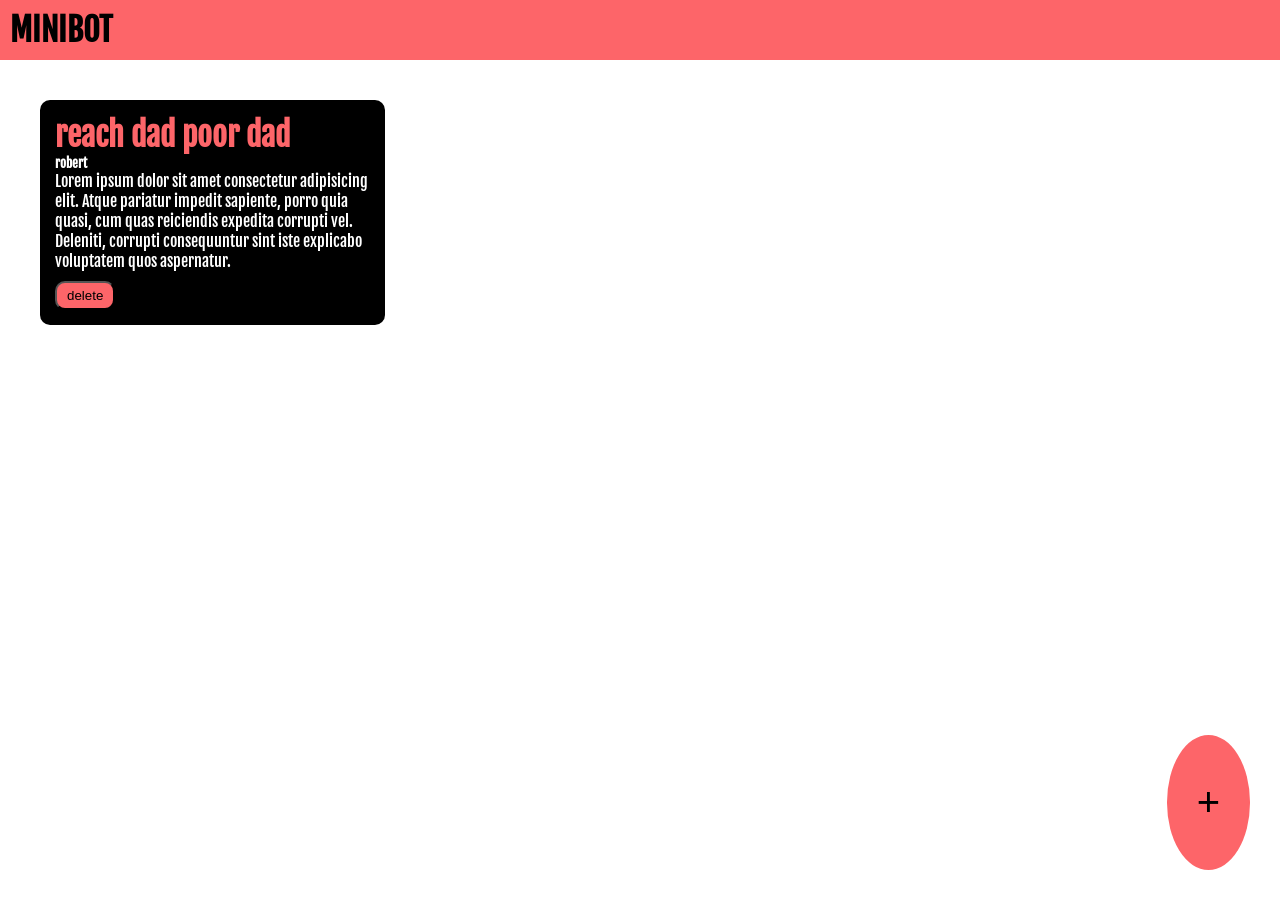
<file: index.html>
<!DOCTYPE html>
  <html lang="en">
  <head>
    <meta charset="UTF-8">
    <meta name="viewport" content="width=device-width, initial-scale=1.0">
    <title>MINIBOOK</title>
    <link rel="stylesheet" href="ka.css">
    <link rel="preconnect" href="https://fonts.googleapis.com">
<link rel="preconnect" href="https://fonts.gstatic.com" crossorigin>
<link href="https://fonts.googleapis.com/css2?family=Fjalla+One&display=swap" rel="stylesheet">

  </head>
  <body>
    <div class="navabar">
        <h1>
            MINIBOT
        </h1>
    </div>
    <div class="continer">
        <div class="bookcontiner"> 
            <h1>reach dad poor dad</h1>
            <h5>robert</h5>
            <p>Lorem ipsum dolor sit amet consectetur adipisicing elit. Atque pariatur impedit sapiente, porro quia quasi, cum quas reiciendis expedita corrupti vel. Deleniti, corrupti consequuntur sint iste explicabo voluptatem quos aspernatur.</p>
            <button onclick="deletebook(event)">delete</button>
        </div>
    


    </div>
    <div class="poplayer"></div>
    <div class="popbox">
        <h2>add box</h2>
        <form>
            <input type="text" placeholder="booktitle" id="booktitle">
            <input type="text" placeholder="bookauthor" id="bookauthor">
            <textarea placeholder="short description" id="short"></textarea>
            <button id="addbtw">add</button>
            <button id="cancle">cancle</button>
        </form>
    </div>
    <button class="add" id="addpop">+</button>
    <script src="ka.js"></script>
    
  </body>
  </html>
</file>
<file: ka.css>
*{
    margin: 0px;
    padding: 0px;

}body
     {
  font-family: "Fjalla One", sans-serif;
  

}
.navabar{
    background-color: #fd6569;
    padding: 10px;
}
.continer{
    padding:10px;
}
.bookcontiner{
    padding: 15px;
    background-color: black;
    width: 25%;
    color: white;
    border-radius: 10px;
    margin: 30px;
    display: inline-block;
    vertical-align: top;


}
.bookcontiner h1{
    color: #fd6569;
}
.bookcontiner button{
     background-color: #fd6569;
     color: black;
     border-radius:10px ;
     padding-top: 5px;
     padding-bottom: 5px;
     padding-left: 10px;
     padding-right: 10px;
     margin-top: 10px;
     

}
.add{
    background-color: #fd6569;
     color: black;
     border-radius:100% ;
     padding-top: 20px;
     padding-bottom: 20px;
     padding-left: 30px;
     padding-right: 30px;
     font-size: 40px;
     border: none;
     position: fixed;
     bottom: 30px;
     right: 30px;
     height: 15%;
}
.poplayer{
    background-color: black;
    opacity: 0.6;
    position: absolute;
    width: 100%;
    height: 100%;
    top: 0px;
    left: 0px;
    z-index: 1;
    display: none;
}
.popbox{
     background-color:#fd6569;
    padding:40px;
    position: absolute;
    width: 40%;
    border-radius: 10px;
    top: 20%;
    left: 30%;
    z-index: 2;
    display: none;

}
.popbox input{
    background: transparent;
    border: none;
    width: 100%;
    margin: 5px;
    padding:5px;
    front-size : 2px;
    border-bottom: solid black;
    

}
.popbox textarea{
    background: transparent;
    width: 100%;
    margin: 5px;
    padding:5px;
    front-size : 2px;
    border: solid black;

}
.popbox input::placeholder,textarea::placeholder{
    color: black;
}
.popbox button{
    background-color: black;
    padding-right: 20px;
    padding-left: 20px;
    color: white;
    padding-top: 10px;
    padding-bottom: 10px;
}
.popbox input,textarea :focus{
    outline: none;

}
</file>
<file: Style.css>
*{
    margin: 0px;
    padding: 0px;

}body
     {
  font-family: "Fjalla One", sans-serif;
  

}
.navabar{
    background-color: #fd6569;
    padding: 10px;
}
.continer{
    padding:10px;
}
.bookcontiner{
    padding: 15px;
    background-color: black;
    width: 25%;
    color: white;
    border-radius: 10px;
    margin: 30px;
    display: inline-block;
    vertical-align: top;


}
.bookcontiner h1{
    color: #fd6569;
}
.bookcontiner button{
     background-color: #fd6569;
     color: black;
     border-radius:10px ;
     padding-top: 5px;
     padding-bottom: 5px;
     padding-left: 10px;
     padding-right: 10px;
     margin-top: 10px;
     

}
.add{
    background-color: #fd6569;
     color: black;
     border-radius:100% ;
     padding-top: 20px;
     padding-bottom: 20px;
     padding-left: 30px;
     padding-right: 30px;
     font-size: 40px;
     border: none;
     position: fixed;
     bottom: 30px;
     right: 30px;
     height: 15%;
}
.poplayer{
    background-color: black;
    opacity: 0.6;
    position: absolute;
    width: 100%;
    height: 100%;
    top: 0px;
    left: 0px;
    z-index: 1;
    display: none;
}
.popbox{
     background-color:#fd6569;
    padding:40px;
    position: absolute;
    width: 40%;
    border-radius: 10px;
    top: 20%;
    left: 30%;
    z-index: 2;
    display: none;

}
.popbox input{
    background: transparent;
    border: none;
    width: 100%;
    margin: 5px;
    padding:5px;
    front-size : 2px;
    border-bottom: solid black;
    

}
.popbox textarea{
    background: transparent;
    width: 100%;
    margin: 5px;
    padding:5px;
    front-size : 2px;
    border: solid black;

}
.popbox input::placeholder,textarea::placeholder{
    color: black;
}
.popbox button{
    background-color: black;
    padding-right: 20px;
    padding-left: 20px;
    color: white;
    padding-top: 10px;
    padding-bottom: 10px;
}
.popbox input,textarea :focus{
    outline: none;

}
</file>
